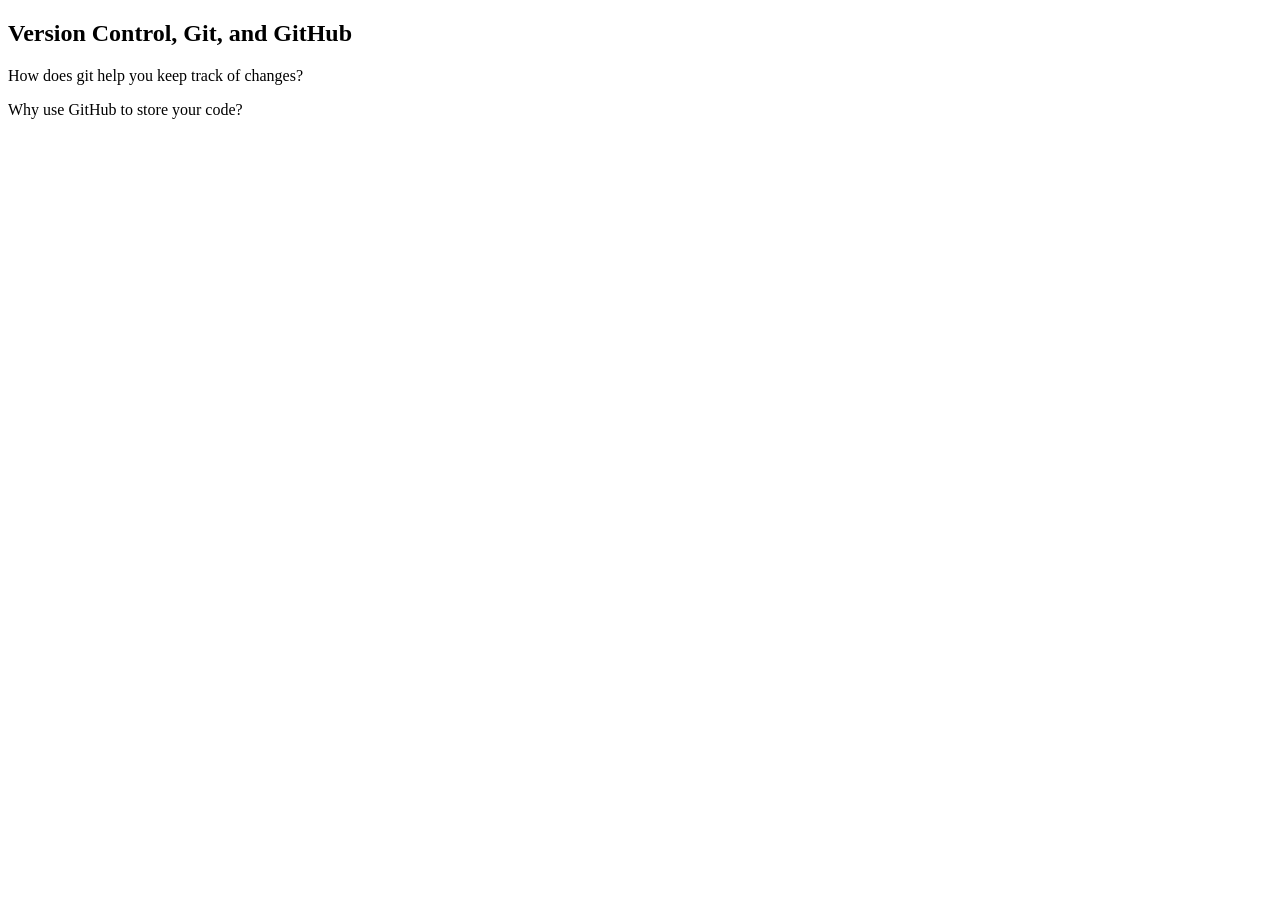
<file: week-3/dissect-me.html>
<!DOCTYPE html>
<html>
  <head>
    <meta charset="UTF-8">
    <title>My Blog</title>
  </head>
  <body>

    <main>
      <section>
        <h1>Version Control, Git, and GitHub</h1>

        <p>
      How does git help you keep track of changes?
        </p>

        <p>
      Why use GitHub to store your code?
        </p>
      </section>
    </main>
  </body>

<!--Reflection questions

Q: What HTML5 tags have you used in this challenge and continue to return to often? Why?
A: The <section> tag has become a personal favorite.  I like this tag
 because it is general enough - much like a vanilla <div> tag - yet has a
 bit more structure.  <section> tags are great for defining the main
 content of a website and ensuring that the proper structure is used

Q: How do elements get laid out on a page? What is the order the browser uses to display elements?
A: Elements are laid out on a page in the order that they are listed from
top to bottom in the HTML.  The elements are laid out based on their
position in the HTML document as well as their relationship to other HTML
 elements.  This is also usedful when designing the look and feel of the
  page in CSS.

Q: What did you learn about Sublime in this challenge? DO you think you'll create more handy snippets at a later date? What about research some shortcuts that already exist?
A: I really liked that you could create predefined lines of code much like
 you can do in Unix.  This will efinitely come in handy with other
 languages like jQuery and CSS.  This will also be useful if there are
 some common stylings that I use in CSS that I would want to run in
 several other CSS pages.
-->
</html>
</file>
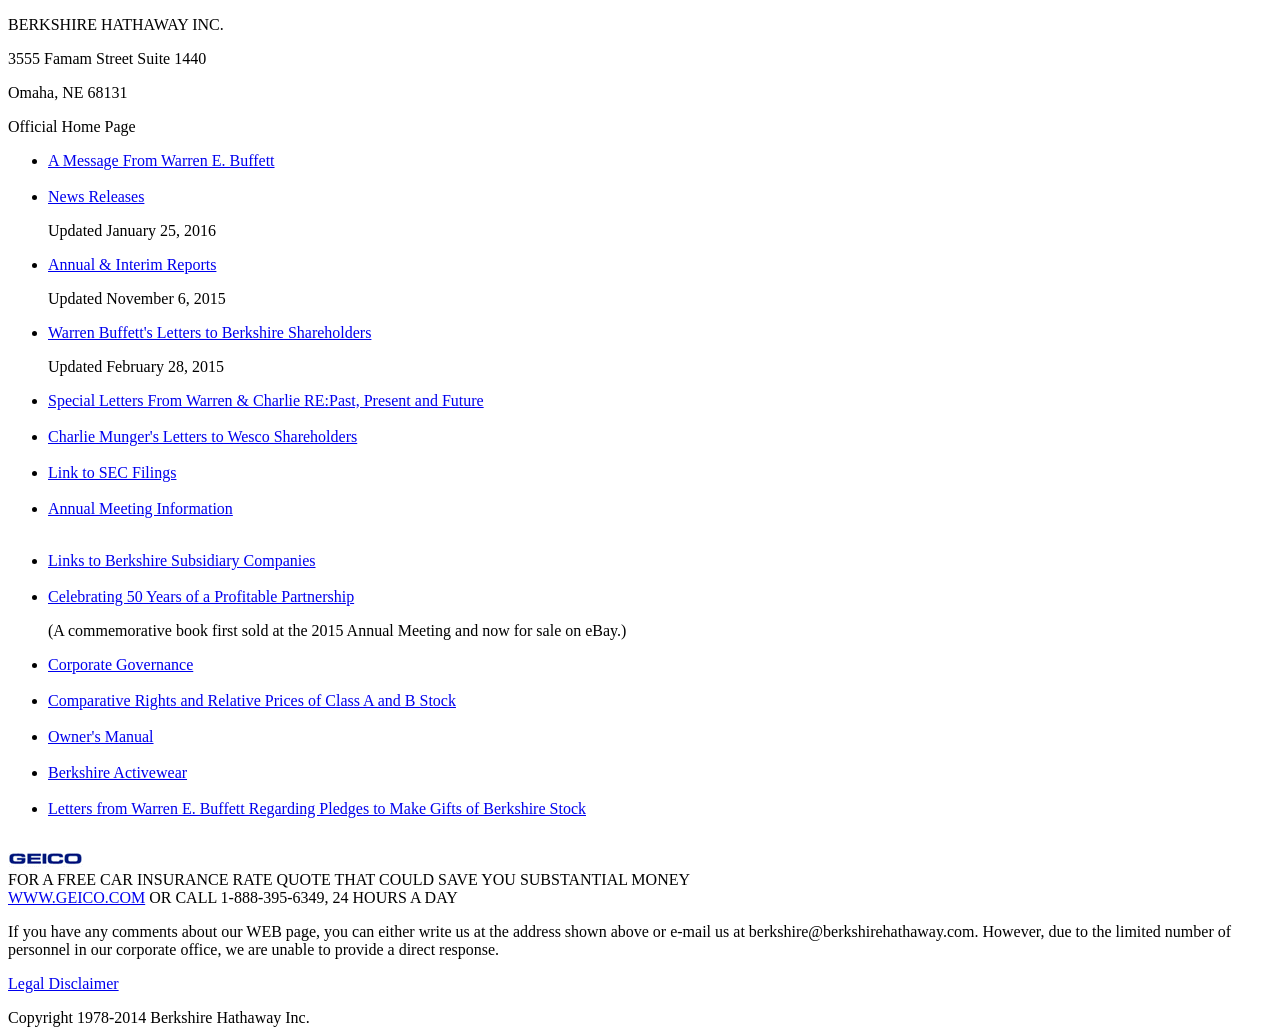
<file: week-2/berkshire/my-berkshire-site.html>
<!DOCTYPE html>
<html>
<head>
  <title>BERKSHIRE HATHAWAY INC.</title>
  <link rel="stylesheet" type="text/css" href="https://github.com/dshaps10/phase-0/blob/master/week-3/stylesheets/my-berkshire-stylesheet.css">
</head>
<body>
  <main>
    <header>
      <p><span>B</span>ERKSHIRE <span>H</span>ATHAWAY INC.</p>
      <p>3555 Famam Street Suite 1440</p>
      <p>Omaha, NE 68131</p>
      <p>Official Home Page</p>
    </header>
    <section id="left-side">
      <ul>
        <li><a href="#">A Message From Warren E. Buffett</a></li><br />
        <li><a href="#">News Releases</a><p>Updated January 25, 2016<p></li>
        <li><a href="#">Annual & Interim Reports</a><p>Updated November 6, 2015<p></li>
        <li><a href="#">Warren Buffett's Letters to Berkshire Shareholders</a><p>Updated February 28, 2015</p></li>
        <li><a href="#">Special Letters From Warren & Charlie RE:Past, Present and Future</a></li><br />
        <li><a href="#">Charlie Munger's Letters to Wesco Shareholders</a></li><br />
        <li><a href="#">Link to SEC Filings</a></li><br />
        <li><a href="#">Annual Meeting Information</a></li><br />
      </ul>
    </section>
    <section id="right-side">
      <ul>
        <li><a href="#">Links to Berkshire Subsidiary Companies</a></li><br />
        <li><a href="#">Celebrating 50 Years of a Profitable Partnership</a><p>(A commemorative book first sold at the 2015 Annual Meeting and now for   sale on eBay.)</p></li>
        <li><a href="#">Corporate Governance</a></li><br />
        <li><a href="#">Comparative Rights and Relative Prices of Class A and B Stock</a></li><br />
        <li><a href="#">Owner's Manual</a></li><br/>
        <li><a href="#">Berkshire Activewear</a></li><br />
        <li><a href="#">Letters from Warren E. Buffett Regarding Pledges to Make Gifts of Berkshire Stock</a></li><br />
      </ul>
    </section>

    <footer>
      <p><a href="#"><img src="../imgs/geicoimg.gif" alt="Geico logo"/></a><br />FOR A FREE CAR INSURANCE RATE QUOTE THAT COULD SAVE YOU SUBSTANTIAL MONEY<br /><a href="#">WWW.GEICO.COM</a> OR CALL 1-888-395-6349, 24 HOURS A DAY</p>
      <p>If you have any comments about our WEB page, you can either write us at the address shown above or e-mail us at berkshire@berkshirehathaway.com. However, due to the limited number of personnel in our corporate office, we are unable to provide a direct response.</p>
      <p><a href="#">Legal Disclaimer</a><br /></p>
      Copyright 1978-2014 Berkshire Hathaway Inc.
    </footer>
  </main>
</body>
<!--
Q: What was it like to translate your previous learning with HTML into an actual site?
A: It was really cool to work through the process of creating a basic
website.  One of the things we really had to think about was how we would
use different types of HTML elements based on the type of content.  It was
good problem solving this issue and thinking more in depth about the
syntactic details of HTML

Q: How was it researching and using semantic HTML5 elements?
A: We had to put a surprising amount of thought into this section of our
site.  We ended up changing our HTML5 elements several times based on the
type of content inside of them.  This exercise was actually a great way to
learn how much of an improvement HTML5 elements are over simple divs.
Learning when to use <nav> instead of <section>, for example, was very
helpful.

Q: How did you do at keeping best practices?
A: It was a bit of a rough go at first, figuring out which HTML elements
to add, but as we coded we were able to really think about which elements
were appropriate in different situations.  Using the HTML5 validator was
also a great resource when figuring out how to uphold HTML5 best practices

Q: What seems good and bad about HTML?
A: On one hand, it is nice to have more variety in terms of HTML elements
in HTML5.  It's easy to see why they added more options.  That makes it
easier for those reviewing the code to understand the content of different
portions of the website.  However, these added options also make it
sometimes more confusing to use HTML as more options can add to the
confusion of which one to pick.

Q: What tricks do you have for remembering how to write HTML?
A: I've mostly been learning how to use different types of elements based
on the content within them.  By doing research and practicing on my own, I
can immediately identify the proper HTML element based on what kind of
content goes inside of them.
-->
</html>
</file>
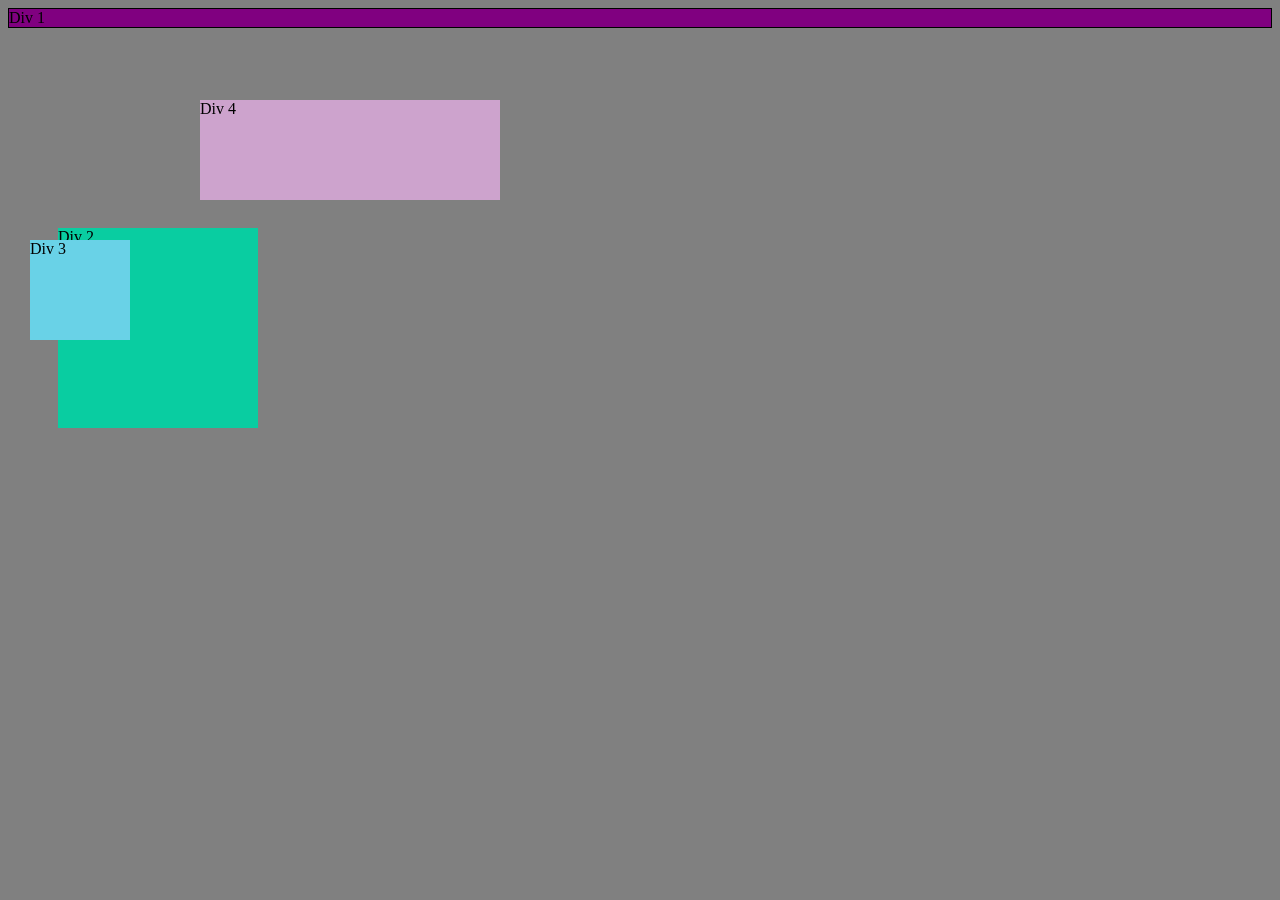
<file: week-3/chrome-devtools/css-positioning.html>
<!DOCTYPE html>
<html>

<head>
  <title>CSS Positioning Challenge</title>
  <link rel="stylesheet" type="text/css" href="css-positioning.css">
</head>

<body>

  <div id="div-1">Div 1</div>
  <div id="div-2">Div 2</div>
  <div id="div-3">Div 3</div>
  <div id="div-4">Div 4</div>

</body>

</html>
</file>
<file: week-3/chrome-devtools/css-positioning.css>
body {
  background-color: gray;
}

#div-1 {
  border: 1px solid black;
  background-color: purple;
  position: static;
  margin-bottom: 200px;
}
#div-2 {
  background-color: #09CDA1;
  position: relative;
  top: 0px;
  left: 50px;
  width: 200px;
  height: 200px;
}
#div-3 {
  background-color: #69D2E7;
  position: absolute;
  top: 240px;
  left: 30px;
  width: 100px;
  height: 100px;
}
#div-4 {
  background-color: rgb(205,163,205);
  width: 300px;
  position: fixed;
  top: 100px;
  left: 200px;
  height: 100px;
}
</file>
